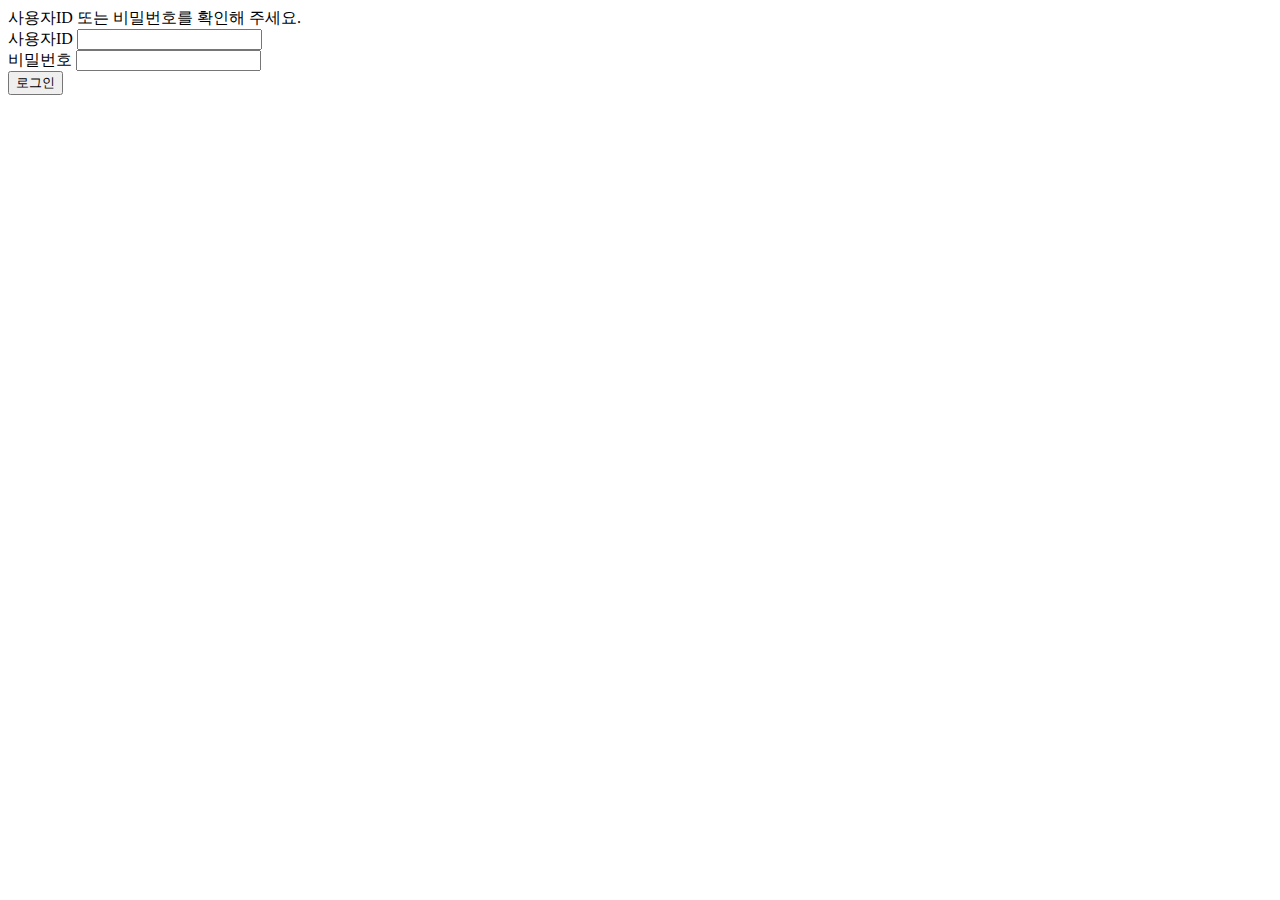
<file: src/main/resources/templates/login.html>
<html layout:decorate="~{layout}">

<th:block layout:fragment="content">

	<form th:action="@{/member/login}" method="post">
        <div th:if="${param.error}">
            <div class="alert alert-danger">
                사용자ID 또는 비밀번호를 확인해 주세요.
            </div>
        </div>
        <div class="mb-3">
            <label for="username" class="form-label">사용자ID</label>
            <input type="text" name="username" id="username" class="form-control">
        </div>
        <div class="mb-3">
            <label for="password" class="form-label">비밀번호</label>
            <input type="password" name="password" id="password" class="form-control">
        </div>
        <button type="submit" class="btn btn-primary">로그인</button>
    </form>

</th:block>

</html>
</file>
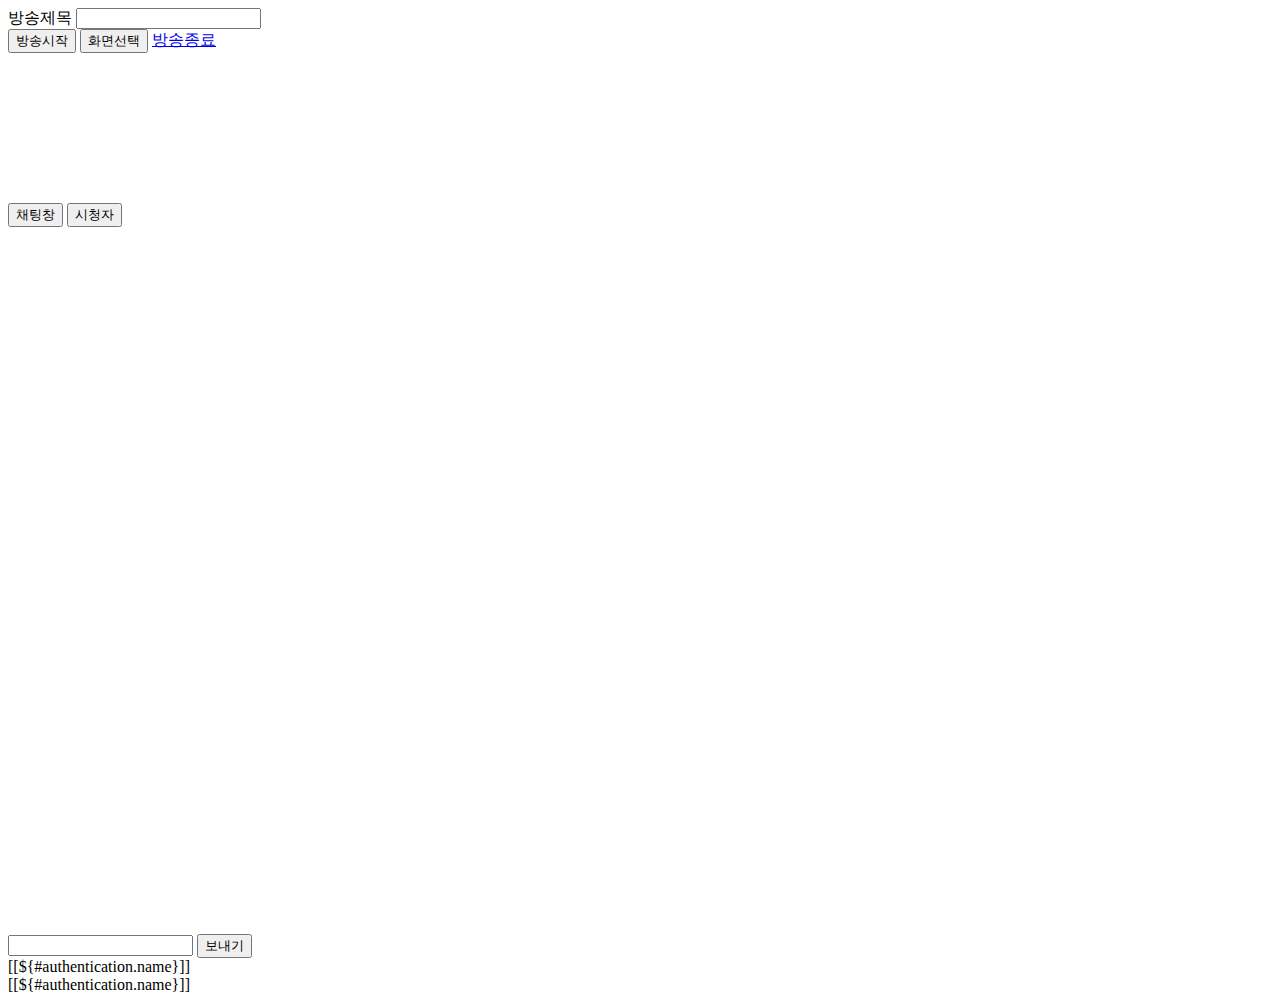
<file: src/main/resources/templates/room-create.html>
<html layout:decorate="~{layout}">

<th:block layout:fragment="content">

	<div class="mb-3">
		<label for="username" class="form-label">방송제목</label>
		<input type="text" name="subject" id="subject" class="form-control">
	</div>
	<div class="btn-group" role="group" aria-label="Basic example">
		<button id="start" type="button" class="btn btn-primary">방송시작</button>
		<button id="changeMedia" type="button" class="btn btn-primary">화면선택</button>
		<a id="end" href="/room/delete" class="btn btn-primary d-none">방송종료</a>
	</div>
	<div class="d-flex">
		<video id="localVideo" autoplay muted></video>
		<div id="chat">
			<div class="d-flex">
				<button type="button" class="btn btn-primary w-75">채팅창</button>
				<button type="button" class="btn btn-dark w-25">시청자</button>
			</div>
			<div class="d-flex" style="height: 80%;">
				<div id="chatView" class="border w-75"></div>
				<div id="viewList" class="bg-dark w-25 text-end" style="color: black;"></div>
			</div>
			<div class="input-group mb-3">
				<input type="text" id="msgContent" class="form-control">
				<button type="button" class="btn btn-primary" onclick="sendMessage()">보내기</button>
			</div>
		</div>
	</div>

	<div id="sender" class="d-none">[[${#authentication.name}]]</div>
	<div id="streamer" class="d-none">[[${#authentication.name}]]</div>


	<script th:src="@{/js/sockjs.min.js}"></script>
	<script th:src="@{/js/stomp.min.js}"></script>
	<script th:src="@{/js/chat.js}"></script>
	<script th:src="@{/js/webrtc-streamer.js}"></script>
	<script>
		let startBtn = document.querySelector("#start");
		let endBtn = document.querySelector("#end");
		let mediaBtn = document.querySelector("#changeMedia");

		window.onload = function () {
			startBtn.addEventListener("click", createRoom);
			mediaBtn.addEventListener("click", getMedia);
		}

		function createRoom() {
			let subject = document.querySelector("#subject");
			let msg = {
				subject: subject.value
			};
			navigator.mediaDevices.getDisplayMedia(constraints).
				then(function (stream) {
					localVideo.srcObject = stream;
					localStream = stream;
					ajax("/room/create", msg, "post", function (result) {
						subject.disabled = true;
						startBtn.classList.add('d-none');
						endBtn.classList.remove('d-none');
						connect();
					})
				})
				.catch(function (err) {
					console.log("Media ERROR : " + err);
					alert("화면을 공유해야 방송이 가능합니다.");
				});
		}

	</script>
</th:block>

</html>
</file>
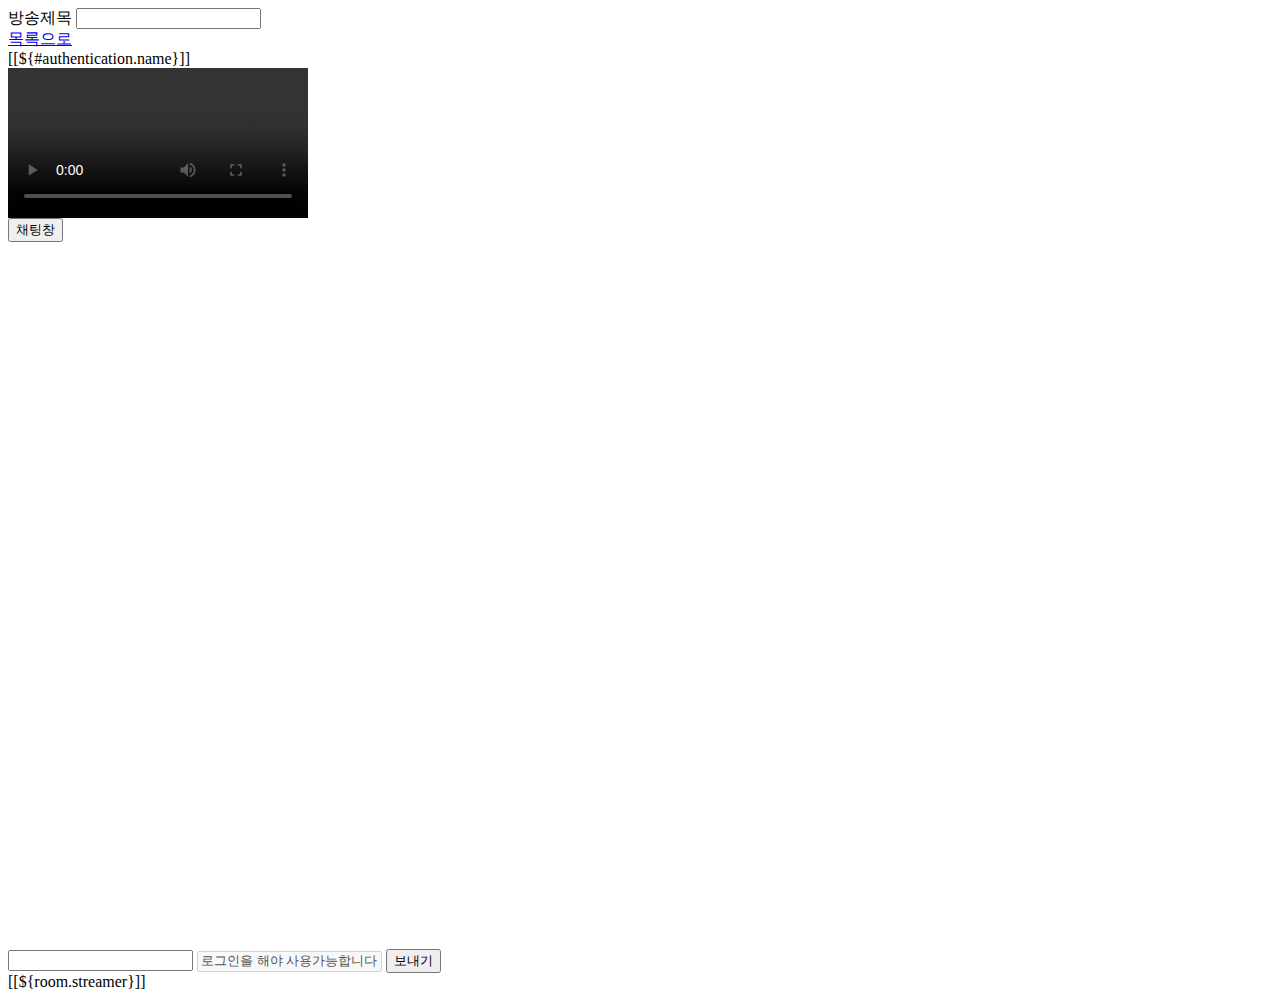
<file: src/main/resources/templates/room-detail.html>
<html layout:decorate="~{layout}">

<th:block layout:fragment="content">


	<div class="mb-3">
		<label for="username" class="form-label">방송제목</label>
		<input type="text" name="subject" id="subject" class="form-control">
	</div>
	<a class="btn btn-primary" href="/room/list" role="button">목록으로</a>
	<div id="sender" class="d-none">[[${#authentication.name}]]</div>

	<div class="d-flex">
		<video id="remoteVideo" autoplay controls></video>
		<div id="chat">
			<button type="button" class="btn btn-primary w-100">채팅창</button>
			<div class="d-flex" style="height: 80%;">
				<div id="chatView" class="border w-100"></div>
			</div>
			<div class="input-group mb-3">
				<input type="text" id="msgContent" class="form-control" sec:authorize="isAuthenticated()">
				<input type="text" id="msgContent" class="form-control" sec:authorize="isAnonymous()"
					value="로그인을 해야 사용가능합니다" disabled>
				<button type="button" class="btn btn-primary" onclick="sendMessage()"
					sec:authorize="isAuthenticated()">보내기</button>
			</div>
		</div>
	</div>
	<div id="streamer" class="d-none">[[${room.streamer}]]</div>

	<script th:src="@{/js/sockjs.min.js}"></script>
	<script th:src="@{/js/stomp.min.js}"></script>
	<script th:src="@{/js/chat.js}"></script>
	<script th:src="@{/js/webrtc-view.js}"></script>
	<script>
		window.onload = function () {
			createPeer();
			connect();
		}
	</script>
</th:block>

</html>
</file>
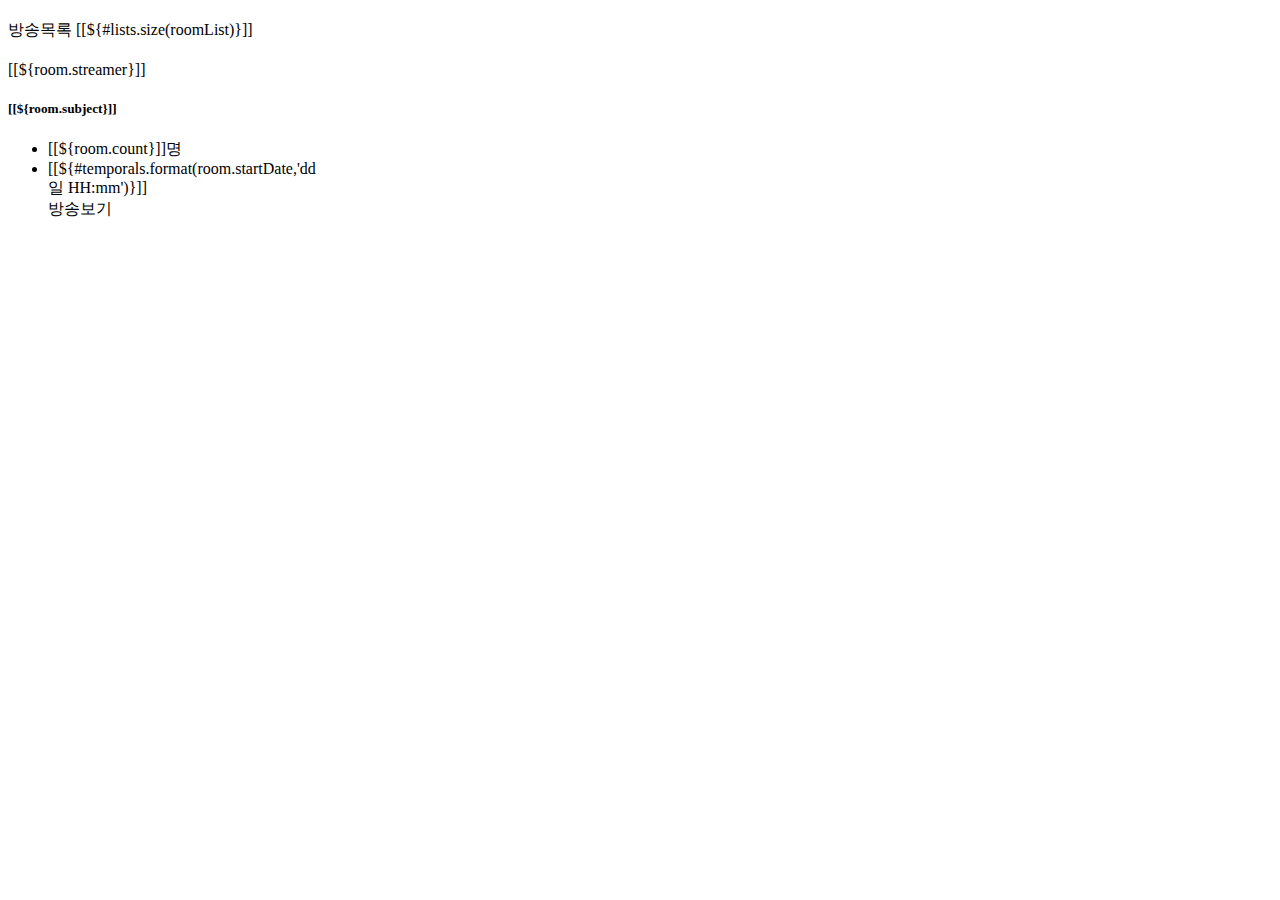
<file: src/main/resources/templates/room-list.html>
<html layout:decorate="~{layout}">

<th:block layout:fragment="content">
	<div type="button" class="btn btn-primary w-50 d-block" style="margin: 20px auto;">
		방송목록 <span class="badge bg-secondary">[[${#lists.size(roomList)}]]</span>
	</div>
	<div class="d-flex flex-wrap flex-row">
		<th:block th:each="room : ${roomList}">
			<div class="card m-2" style="width: 18rem;">
				<div class="card-header">
					[[${room.streamer}]]
				</div>
				<!-- <img src="" class="card-img-top" alt="썸네일"> -->
				<div class="card-body">
					<h5 class="card-title">[[${room.subject}]]</h5>
					<ul class="list-group list-group-flush text-end">
						<li class="list-group-item">[[${room.count}]]명</li>
						<li class="list-group-item">[[${#temporals.format(room.startDate,'dd일 HH:mm')}]]</li>
						<a th:href="|/room/${room.streamer}|" class="btn btn-primary">방송보기</a>
					</ul>
				</div>
			</div>
		</th:block>
	</div>

</th:block>

</html>
</file>
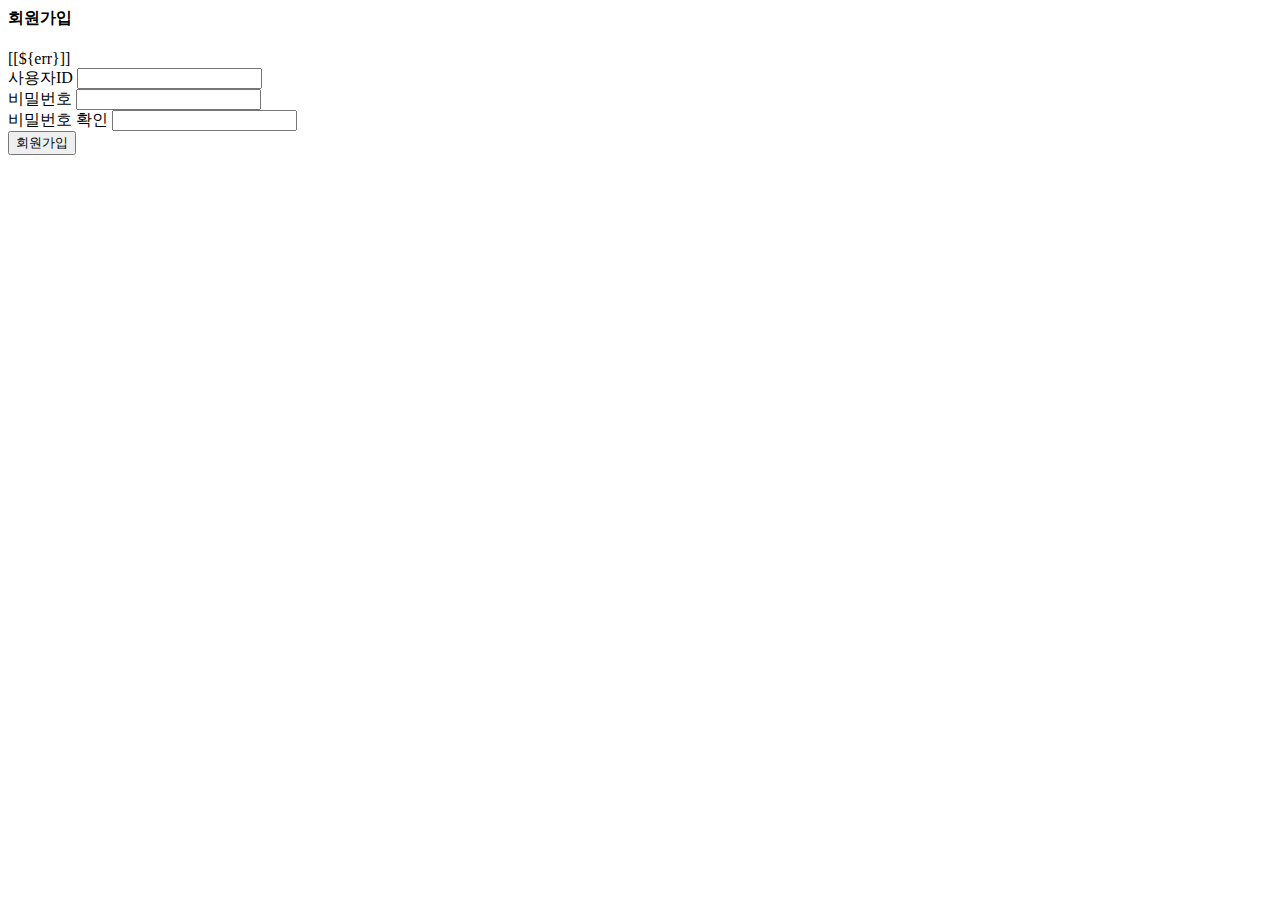
<file: src/main/resources/templates/sign-up.html>
<html layout:decorate="~{layout}">

<div layout:fragment="content">

<div class="my-3 border-bottom">
        <div>
            <h4>회원가입</h4>
        </div>
    </div>
    <form th:action="@{/member/sign-up}" th:object="${memberCreateDto}" method="post">
        <div th:each="err : ${#fields.allErrors()}">[[${err}]]</div>
        <div class="mb-3">
            <label for="username" class="form-label">사용자ID</label>
            <input type="text" th:field="*{name}" class="form-control">
        </div>
        <div class="mb-3">
            <label for="password1" class="form-label">비밀번호</label>
            <input type="password" th:field="*{password1}" class="form-control">
        </div>
        <div class="mb-3">
            <label for="password2" class="form-label">비밀번호 확인</label>
            <input type="password" th:field="*{password2}" class="form-control">
        </div>
        <button type="submit" class="btn btn-primary">회원가입</button>
    </form>

</div>

</html>
</file>
